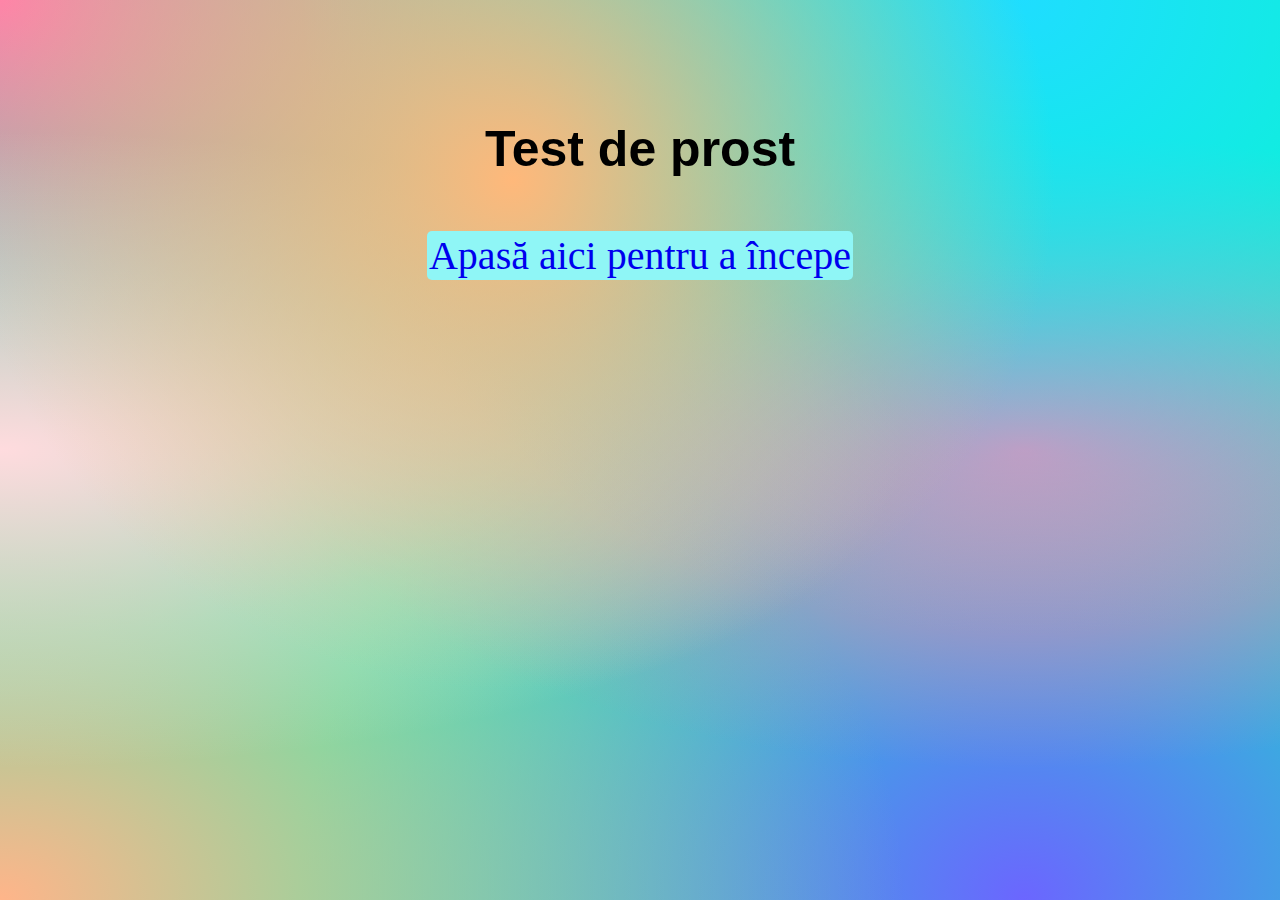
<file: index.html>
<!DOCTYPE html>
<html lang="en">

<head>
    <meta charset="UTF-8">
    <meta http-equiv="X-UA-Compatible" content="IE=edge">
    <meta name="viewport" content="width=device-width, initial-scale=1.0">
    <link rel="stylesheet" href="style.css" type="text/css" />
    <link rel="stylesheet" href="https://cdnjs.cloudflare.com/ajax/libs/font-awesome/6.4.0/css/all.min.css">
    <title>Troll</title>

    <link rel="website icon" type="png" href="troll.png">

</head>

<body>

    <h1>Test de prost</h1>
    <center>
        <a href="test.html"> Apasă aici pentru a începe</a>
    </center>

</body>

</html>
</file>
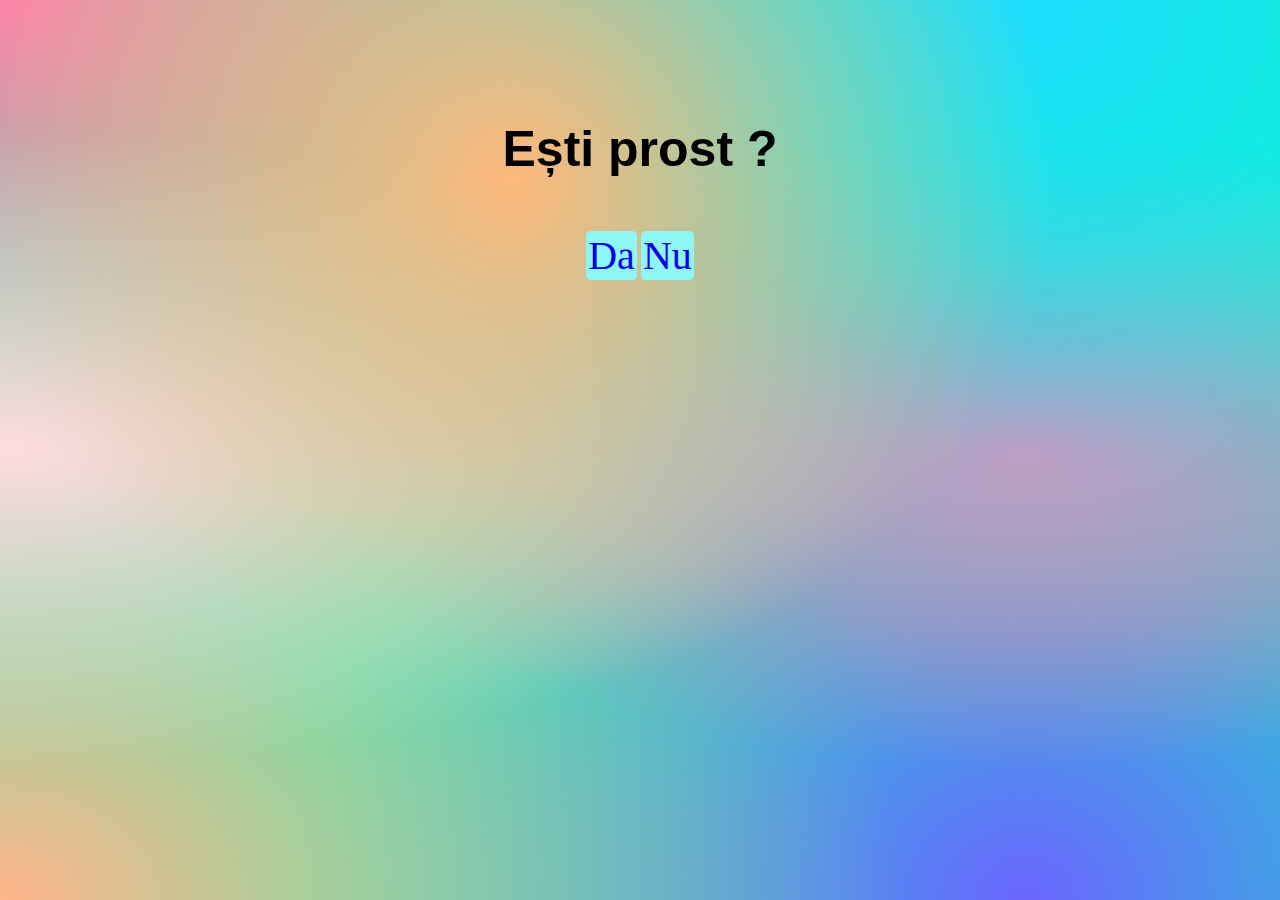
<file: test.html>
<!DOCTYPE html>
<html lang="en">

<head>
    <meta charset="UTF-8">
    <meta http-equiv="X-UA-Compatible" content="IE=edge">
    <meta name="viewport" content="width=device-width, initial-scale=1.0">
    <link rel="stylesheet" href="style.css" type="text/css" />
    <link rel="stylesheet" href="https://cdnjs.cloudflare.com/ajax/libs/font-awesome/6.4.0/css/all.min.css">
    <title>Troll</title>

    <link rel="website icon" type="png" href="troll.png">

</head>

<body>

    <h1>Ești prost ?</h1>
    <center>
        <a href="troll.html">Da</a>
        <a href="#">Nu</a>
    </center>

</body>

</html>
</file>
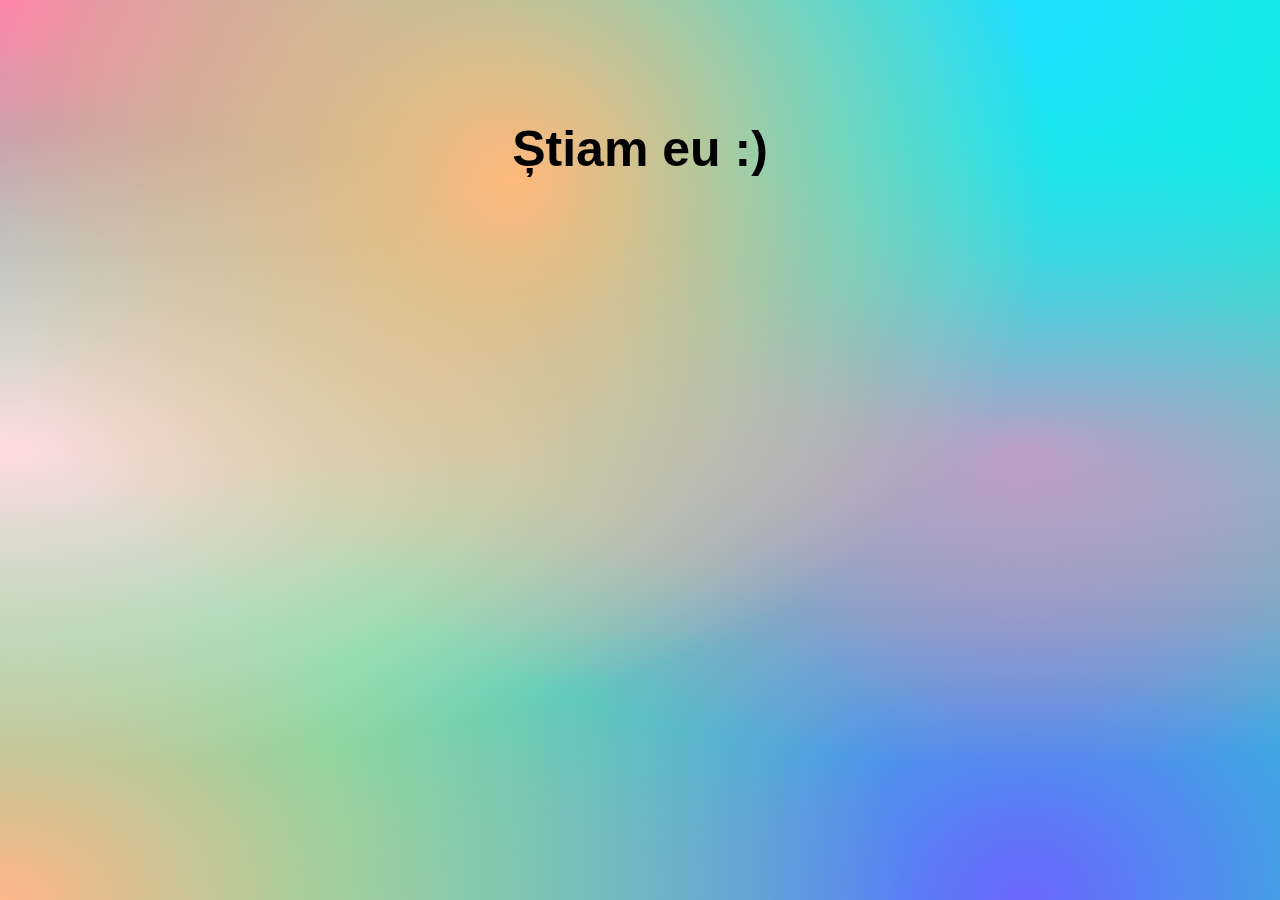
<file: troll.html>
<!DOCTYPE html>
<html lang="en">

<head>
    <meta charset="UTF-8">
    <meta http-equiv="X-UA-Compatible" content="IE=edge">
    <meta name="viewport" content="width=device-width, initial-scale=1.0">
    <link rel="stylesheet" href="style.css" type="text/css" />
    <link rel="stylesheet" href="https://cdnjs.cloudflare.com/ajax/libs/font-awesome/6.4.0/css/all.min.css">
    <title>Troll</title>

    <link rel="website icon" type="png" href="troll.png">

</head>

<body>
    <h1>Știam eu :)</h1>
</body>

</html>
</file>
<file: style.css>
body {

    background-color: hsla(164, 100%, 50%, 1);
    background-repeat: no-repeat;
    background-attachment: fixed;
    background-size: cover;
    background-image:
        radial-gradient(at 40% 20%, hsla(28, 100%, 74%, 1) 0px, transparent 50%),
        radial-gradient(at 80% 0%, hsla(189, 100%, 56%, 1) 0px, transparent 50%),
        radial-gradient(at 0% 50%, hsla(355, 100%, 93%, 1) 0px, transparent 50%),
        radial-gradient(at 80% 50%, hsla(340, 100%, 76%, 1) 0px, transparent 50%),
        radial-gradient(at 0% 100%, hsla(22, 100%, 77%, 1) 0px, transparent 50%),
        radial-gradient(at 80% 100%, hsla(242, 100%, 70%, 1) 0px, transparent 50%),
        radial-gradient(at 0% 0%, hsla(343, 100%, 76%, 1) 0px, transparent 50%);

}



h1 {
    font-family: 'Noto Sans Display', sans-serif;
    font-family: 'Poppins', sans-serif;
    font-family: 'Ysabeau', sans-serif;
    font-size: 50px;
    position: relative;
    margin-top: 100px;
    padding: 20px;
    text-align: center;
}

a {
    text-align: center;
    font-size: 40px;
    border-radius: 5px;
    max-width: 500px;
    padding: 2px;
    background-color: rgb(143, 246, 246);
    text-decoration: none;
}
</file>
